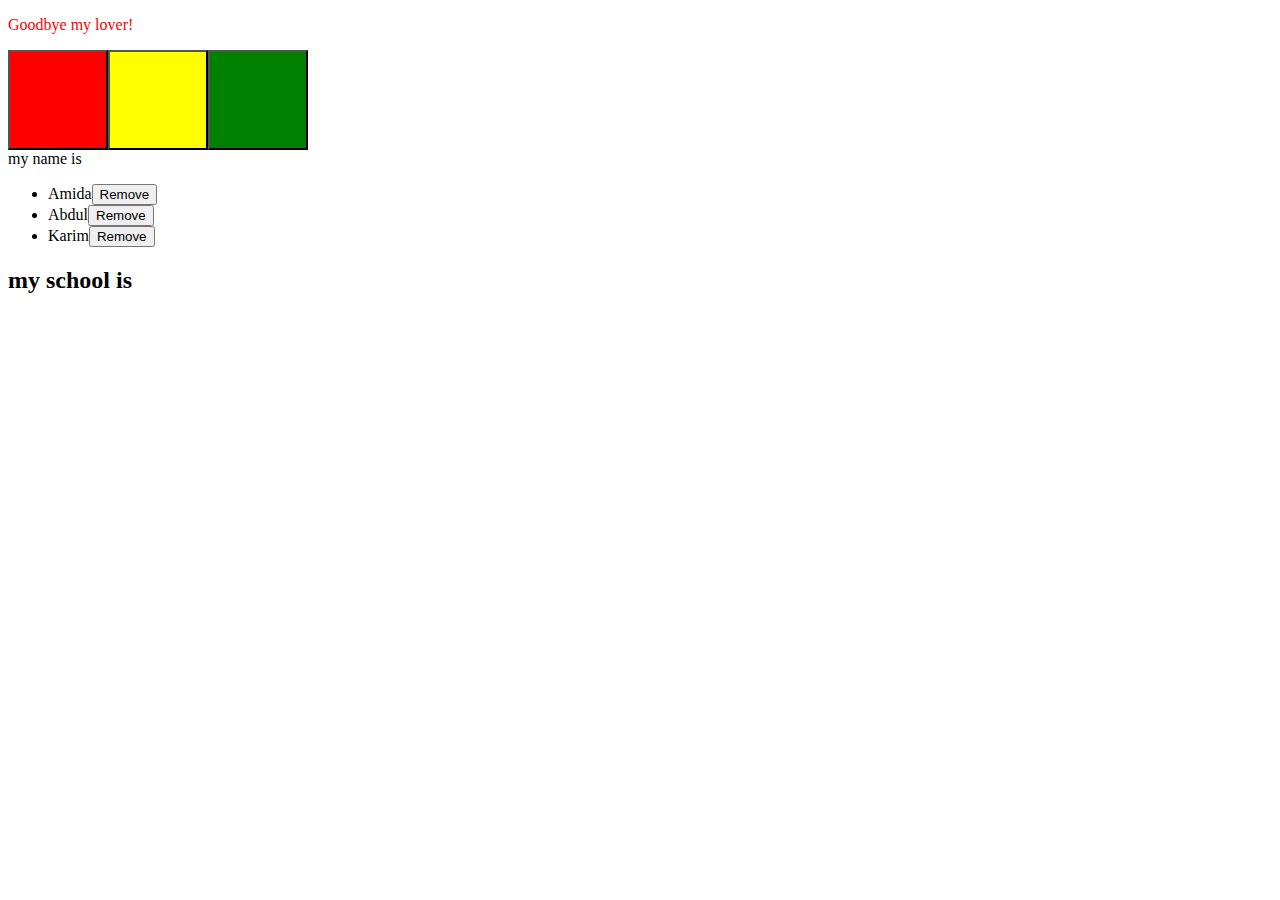
<file: index.html>
<!DOCTYPE html>
<html lang="en">
<head>
    <meta charset="UTF-8">
    <meta name="viewport" content="width=device-width, initial-scale=1.0">
    <title>calculator</title>
</head>
<body>
    <div  id="title">
      <h2>calculator1</h2>
   </div>
 
   <div style="display: flex;">
      <button class="colorSquare" id="red" style ="height: 100px; width: 100px; background-color: red; " value="red"></button>
      <button class="colorSquare" id="yellow" style ="height: 100px; width: 100px; background-color: yellow;" value="yellow"></button>
      <button class="colorSquare" id="green" style ="height: 100px; width: 100px; background-color: green;" value="green"></button>
   </div>

   <div id="name">
        my name is
   </div>
   <div id="name2">
    <h2>my school is </h2>
   </div>
    <script src="practice.js">
              
</script>
        
</body>
</html>
</file>
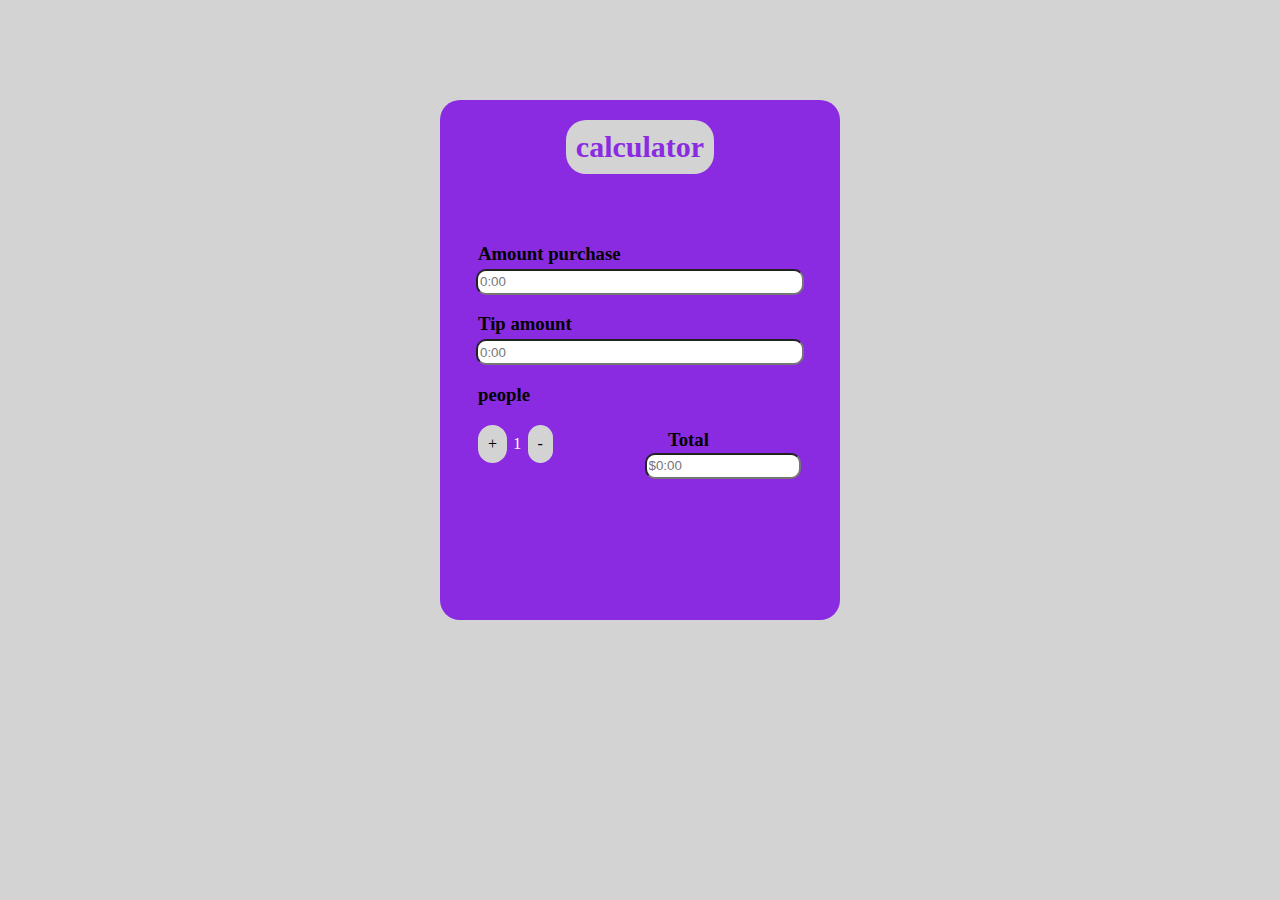
<file: calculator.html>
<!DOCTYPE html>
<html lang="en">
<head>
    <meta charset="UTF-8">
    <meta name="viewport" content="width=device-width, initial-scale=1.0">
    <link rel="stylesheet" href="calculator.css">
    <title>calculatorTip</title>
</head>
<body>
    <div class="container">
        <div class="header">
            <h1>calculator</h1>
        </div>
       
     <section class="main-section">
        <div>
            <h3>Amount purchase</h3>
            <input type="number" placeholder="0:00" id="amountPurchase">
        </div>
        <div>
            <h3>Tip amount</h3>
            <input type="number" placeholder="0:00" id="tipAmount">
        </div>
        <h3>people</h3>
       <div class="button2">
        <div class="button">
       <div class="header" id="increment">
         +
        </div>
        <div style="color: white;" class="div" id="numberOfPeople">
            1
        </div>
        <div class="header" id="decrement">
         -
        </div>
        </div>
        
       
       <div>
        <h3>Total</h3>
        <input type="number" placeholder="$0:00" id="billAmount">
       </div>
      </div>
   
    </section>
   
     </div>
    <script src="calculator.js"></script>
</body>
</html>
</file>
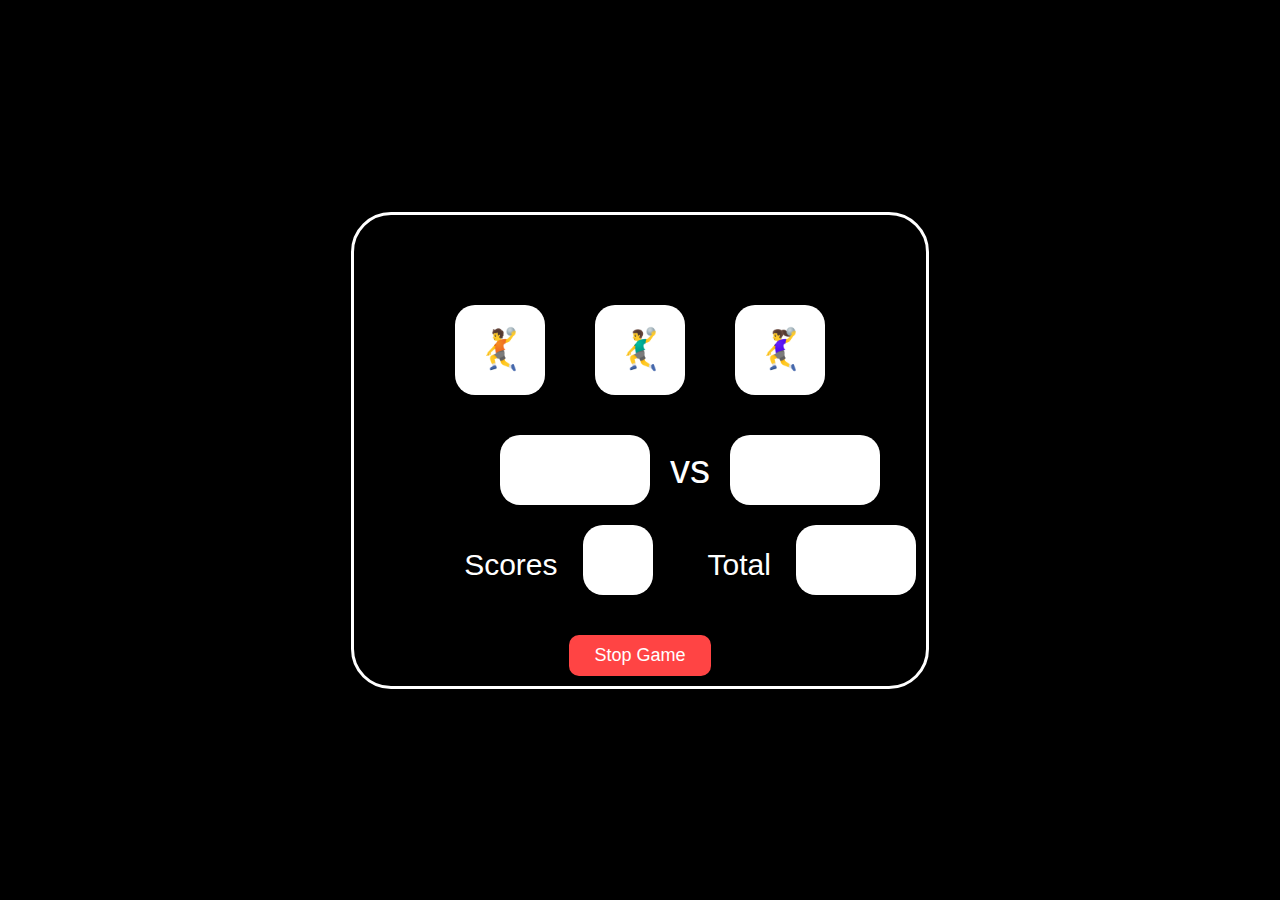
<file: Rps.html>
<!DOCTYPE html>
<html lang="en">
<head>
  <meta charset="UTF-8">
  <meta name="viewport" content="width=device-width, initial-scale=1.0">
  <link rel="stylesheet" href="Rps.css">
  <title>rockPaperScissors</title>
</head>
<body>
  <div class="header">
    <div class="main-div">
      <div id="rock" class="Rpsbutton1">🤾</div>
      <div id="paper" class="Rpsbutton2">🤾‍♂️</div>
      <div id="scissors" class="Rpsbutton3">🤾‍♀️</div>
    </div>

    <div class="secondDiv">
      <div id="computerChoice" class="computer1"></div>
      <div style="color: white; font-size: 40px; padding-left: 20px; padding-right: 20px;">vs</div>
      <div id="playerChoice" class="player1"></div>
    </div>

    <div class="thirdDiv">
      <div style="font-size: 30px; color:#fff; padding-right: 15px; padding-top: 10px;">Scores</div>
      <div id="scoreChange" class="player1" style="width: 50px;"></div>

      <div style="font-size: 30px; color:#fff; padding-right: 15px; padding-top: 10px; padding-left: 45px;">Total</div>
      <div id="totalScore" class="player1" style="width: 100px;"></div>
    </div>

    <div style="margin-top: 20px; text-align: center;">
      <button id="stopGame">Stop Game</button>
    </div>
  </div>

  <script src="Rps.js"></script>
</body>
</html>
</file>
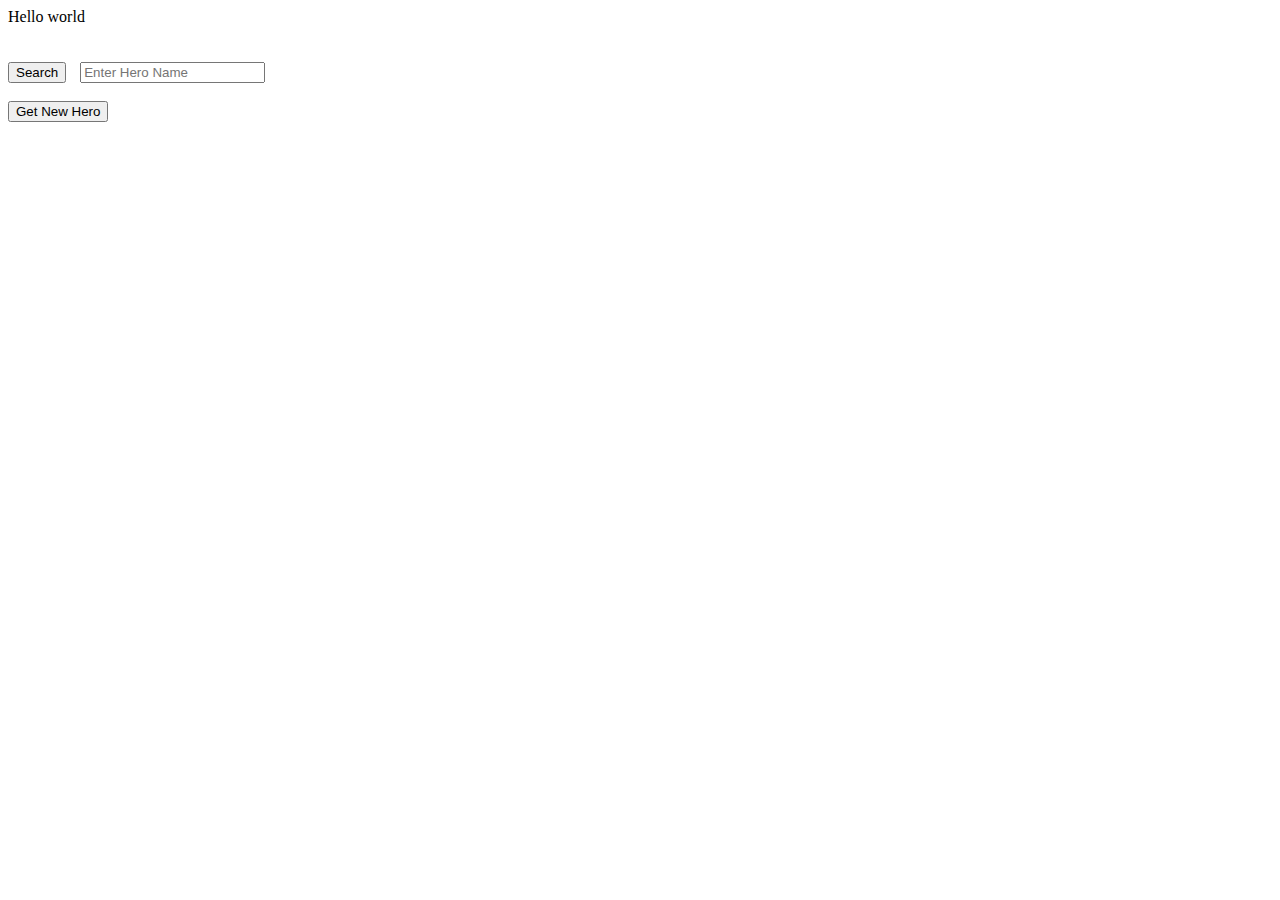
<file: superhero/superhero.html>
<!DOCTYPE html>
<html lang="en">
<head>
    <meta charset="UTF-8">
    <meta name="viewport" content="width=device-width, initial-scale=1.0">
    <link rel="stylesheet" href="superhero.css">
    <title>Superhero</title>
</head>
<body>
   <div>Hello world</div> 
   <br><br>
   <button style="margin-right: 10px;" id="SearchBtn">Search</button>
   <input type="text" id="heroName" placeholder="Enter Hero Name">
   <br><br>
   <button id="NewHeroBtn">Get New Hero</button>

   
    <br><br>
    <div id="superhero-container">
      
    </div>
    <br><br>

<div id="superhero-image">
   
</div>




   <script src="superhero.js"></script>
</body>
</html>
</file>
<file: calculator.css>
body {
    background-color: lightgray;
}

.container {
    margin: 100px auto;
    background-color: blueviolet;
    height: 500px;
    width: 400px;
    border-radius: 20px;
    padding-top: 20px;
    text-align: center;
}

.header {
    background-color:lightgray;
    width: fit-content; /* Automatically size to fit the h1 */
    margin: 0 auto; /* Center the header horizontally */
    padding: 10px 10px;
    border-radius: 20px;
}

h1 {
    color: blueviolet;
    font-weight: 900;
    font-size: 30px;
    margin: 0;
}
h3{
    text-align: left;
    margin-left: 38px;
    margin-bottom: 1%;
}

.main-section{
    padding-top: 50px;
    margin-bottom: 0%s;
    
}
input{
    width: 80%;
    border-radius: 10px;
    height: 20px;
}

.button{
    margin-left: 38px;
    margin-top:0%;
    padding-top: 0px;
    display: flex;
    flex-direction: row;

    align-items: center;
    
}
.button2{
    display: flex;
    justify-content:space-between ;
    margin-top:0%;
    padding-top: 0px;
    margin-right: 25px;
}
.Tip{
    /* background-color:lightgray;
    width: fit-content; /* Automatically size to fit the h1 */
    /* margin: 0 auto; /* Center the header horizontally */
    /* padding: 10px 10px; */
    /* border-radius: 5px; */ 
    color: white;
} 
h2{
    padding: 10px;;
}

.div{
  padding: 10%;
}
</file>
<file: Rps.css>
body {
    background-color: black;
    font-family: Impact, Haettenschweiler, 'Arial Narrow Bold', sans-serif;
    margin: 0;
    padding: 0;
    display: flex;
    justify-content: center;
    align-items: center;
    height: 100vh;
  }
  
  .header {
    border: 3px solid white;
    padding: 10px;
    border-radius: 40px;
    display: flex;
    flex-direction: column;
    align-items: center;
  }
  
  /* RPS Buttons */
  .Rpsbutton1, .Rpsbutton2, .Rpsbutton3 {
    background-color: white;
    height: 90px;
    width: 90px;
    display: flex;
    justify-content: center;
    align-items: center;
    border-radius: 20px;
    font-size: 40px;
    margin: 0 25px;
    cursor: pointer;
    transition: transform 0.2s ease;
  }
  
  .Rpsbutton1:hover, .Rpsbutton2:hover, .Rpsbutton3:hover {
    transform: scale(1.1);
  }
  
  .main-div {
    display: flex;
    margin: 80px 0 40px 0;
  }
  
  /* Display player and computer choices */
  .player1, .computer1 {
    background-color: white;
    width: 130px;
    height: 50px;
    padding: 10px;
    border-radius: 20px;
    font-size: 24px;
    display: flex;
    justify-content: center;
    align-items: center;
    text-align: center;
    color: black;
  }
  
  .secondDiv {
    display: flex;
    align-items: center;
    margin-top: 0;
    margin-left: 100px;
  }
  
  /* Score area */
  .thirdDiv {
    display: flex;
    align-items: center;
    margin-top: 20px;
    margin-left: 100px;
    gap: 10px;
  }
  
  /* Stop/Restart button */
  #stopGame {
    background-color: #ff4444;
    color: white;
    font-size: 18px;
    padding: 10px 25px;
    border: none;
    border-radius: 10px;
    cursor: pointer;
    transition: background-color 0.3s ease;
    box-shadow: 0 4px 6px rgba(0, 0, 0, 0.3);
    margin-top: 20px;
  }
  
  #stopGame:hover {
    background-color: #cc0000;
  }
  
  #stopGame:disabled {
    background-color: #888;
    cursor: not-allowed;
  }
</file>
<file: superhero/superhero.css>
#superhero-image{
    font-size: 25px;
    font-weight: bold;
}
</file>
